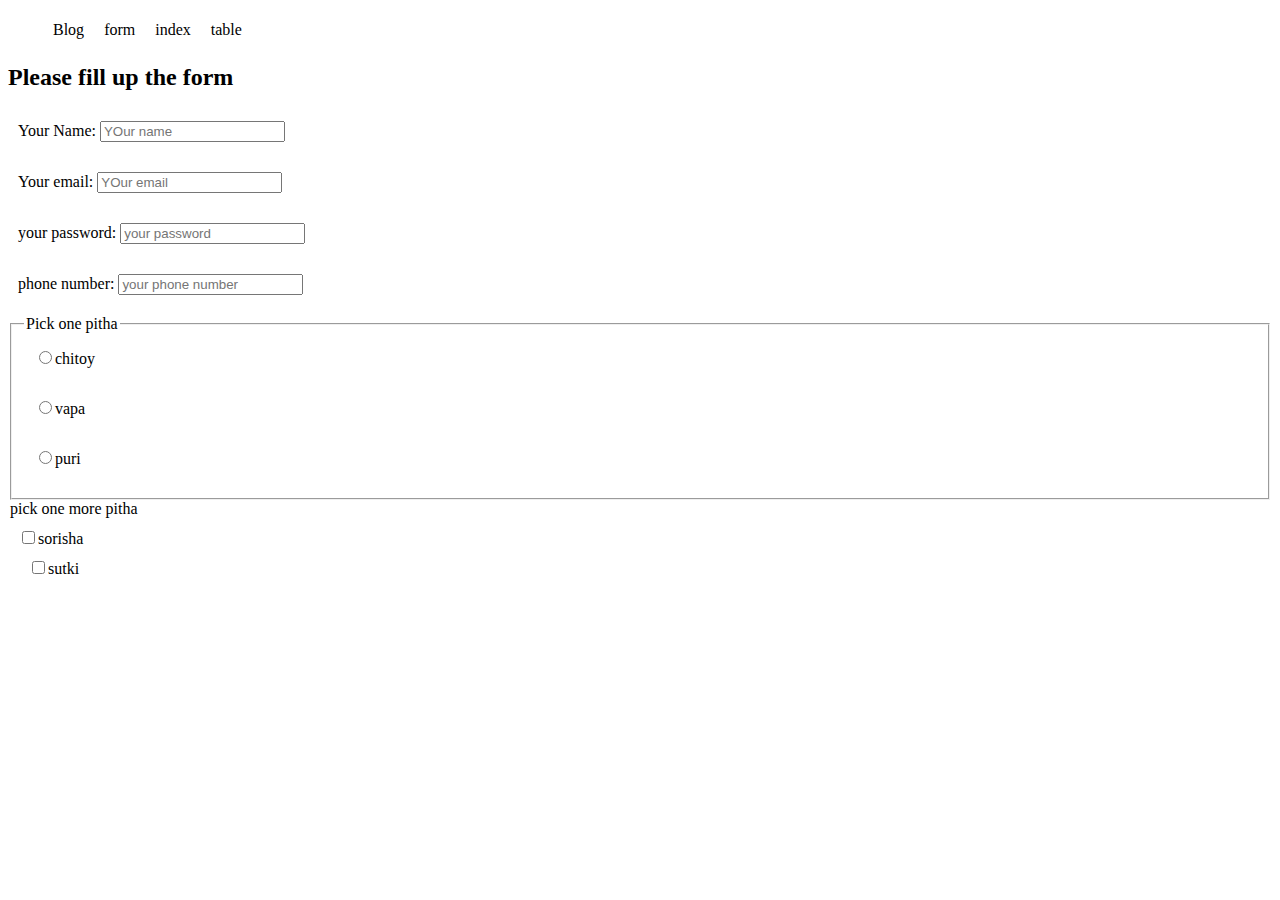
<file: from.html>
<!DOCTYPE html>
<html lang="en">
<head>
    <meta charset="UTF-8">
    <meta name="viewport" content="width=device-width, initial-scale=1.0">
    <title>jamaler er ma er pitha ghor</title>
    <style>
        label{
            display: block;
            margin-bottom: 10px;
            padding: 10px;

        }
    </style>
    <link rel="stylesheet" href="styles/nav.css">
</head>
<body>
    <header>
        <nav>
            <ul>
                <li><a href="vlog.html">Blog</a></li>
                <li><a href="from.html">form</a></li>
                <li><a href="index.html">index</a></li>
                <li><a href="table.html">table</a></li>
            </ul>
        </nav>
    </header>
    <main>
<section>
    <h2>Please fill up the form </h2>
    <form >
        <label for="">Your Name:
            <input type="text" placeholder="YOur name">
        </label>
        <label for="">Your email:
            <input type="text" name="" id="" placeholder="YOur email">
        </label>
        <label for="">
            your password:
            <input type="password" name="" id="" placeholder="your password">
        </label>
        <label for="">phone number:
            <input type="number" placeholder="your phone number" name="phone" id="phone number">
        </label>
<fieldset>
    <legend>Pick one pitha</legend>
    <label for="chitoy pitha">
        <input type="radio" name="pitha" id="chitoy">chitoy
    </label>

    <label for="vapa">
        <input type="radio" name="pitha" id="vapa">vapa
    </label>

    <label for="puri">
        <input type="radio" name="pitha" id="puri">puri
    </label>
</fieldset>


<legend>pick one more pitha</legend>
<label for="sorish">
    <input type="checkbox" name="vorta" id="sorisha">sorisha
    <label for="sutki">
        <input type="checkbox" name="vorta" id="sustki">sutki
    </label>
</label>

    </form>

</section>
    </main>
    <footer>

    </footer>
</body>
</html>
</file>
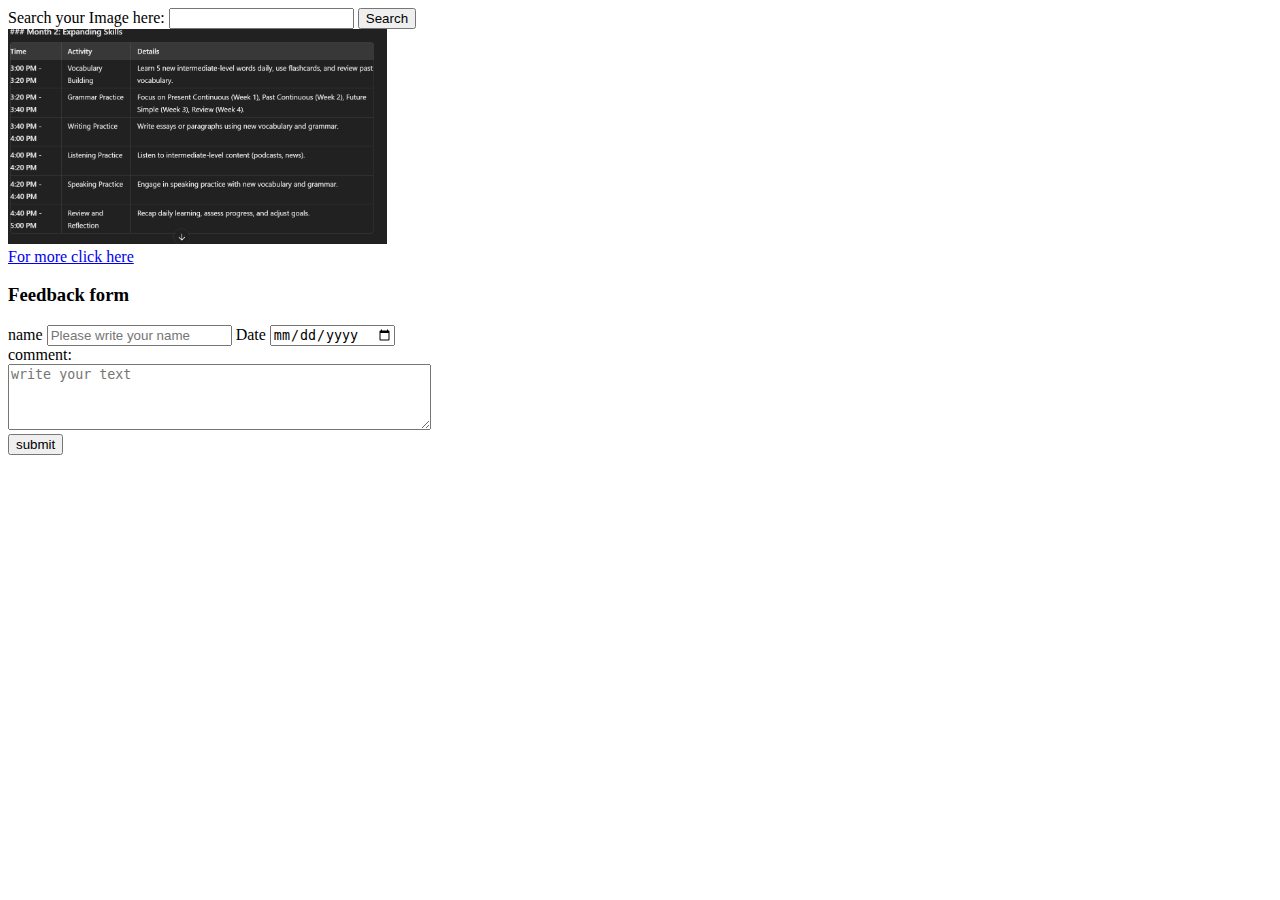
<file: practic.html>
<!DOCTYPE html>
<html lang="en">
<head>
    <meta charset="UTF-8">
    <meta name="viewport" content="width=device-width, initial-scale=1.0">
    <title>Task 1</title>
</head>
<body>
    <main>
        <section>
            <label >Search your Image here:
<input type="search" name="Search" id="Search">
<button>Search</button>
            </label>
        </section>
        <section>
            <img width="30%" height="30%" src="images/mont 2.png" alt="pic is not coming"><br>
            <a href="www.facebook.com">For more click here</a>
        </section>
        <section>
            <h3>Feedback form</h3>
            <form >
                <label>name
<input type="text" placeholder="Please write your name" name="name" id="name">
                </label>
                <label >Date
                    <input type="date" name="Date" id="date">
                </label><br>
                <label >comment:<br>
                  <textarea rows="4" cols="50" name="comment" id="comment" placeholder="write your text"></textarea>  
                </label><br>

                <button>submit</button>

            </form>
        </section>
    </main>
</body>
</html>
</file>
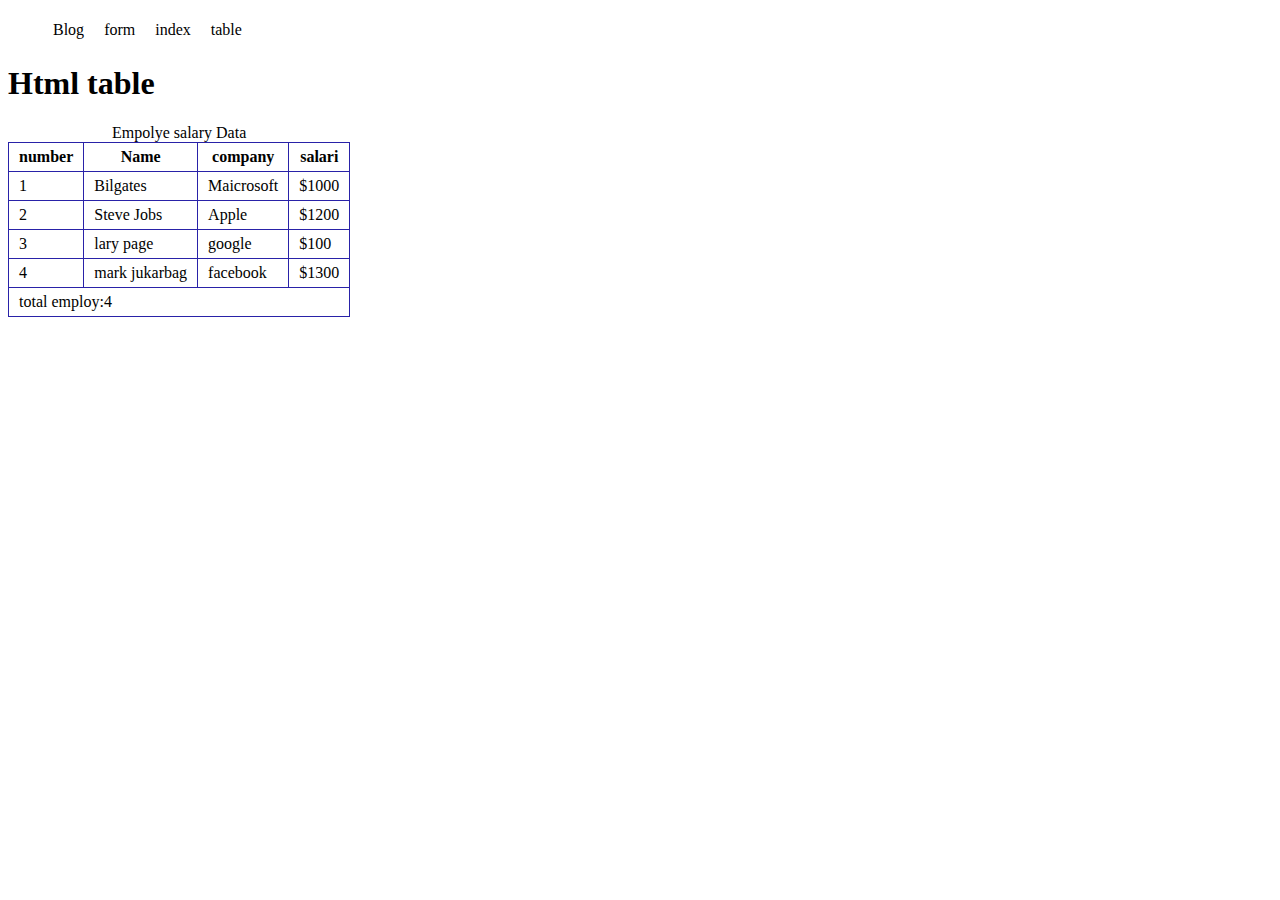
<file: table.html>
<!DOCTYPE html>
<html lang="en">

<head>
    <meta charset="UTF-8">
    <meta name="viewport" content="width=device-width, initial-scale=1.0">
    <title>Html table</title>
    <style>
        table {
            border-collapse: collapse;
        }

        td,
        th {
            border: 1px solid rgb(41, 34, 168);
            padding: 5px 10px;
        }
    </style>
    <link rel="stylesheet" href="styles/nav.css">
</head>

<body>
    <header>
        <nav>
            <ul>
                <li><a href="vlog.html">Blog</a></li>
                <li><a href="from.html">form</a></li>
                <li><a href="index.html">index</a></li>
                <li><a href="table.html">table</a></li>
            </ul>
        </nav>
    </header>
    <main>
        <h1>Html table</h1>
        <table>
            <caption>Empolye salary Data</caption>
            <thead>
                <tr>

                    <th>number</th>
                    <th>Name</th>
                    <th>company</th>
                    <th>salari</th>
                </tr>


            </thead>
            <tbody>
                <tr>
                    <td>1</td>
                    <td>Bilgates</td>
                    <td>Maicrosoft</td>
                    <td>$1000</td>
                </tr>
                <tr>
                    <td>2</td>
                    <td>Steve Jobs</td>
                    <td>Apple</td>
                    <td>$1200</td>
                </tr>
                <tr>
                    <td>3</td>
                    <td>lary page</td>
                    <td>google</td>
                    <td>$100</td>
                </tr>
                <td>4</td>
                <td>mark jukarbag</td>
                <td>facebook</td>
                <td>$1300</td>
            </tbody>
            <tfoot>
                <tr>
                    <td colspan="4">total employ:4</td>
                </tr>

            </tfoot>
        </table>
    </main>
</body>

</html>
</file>
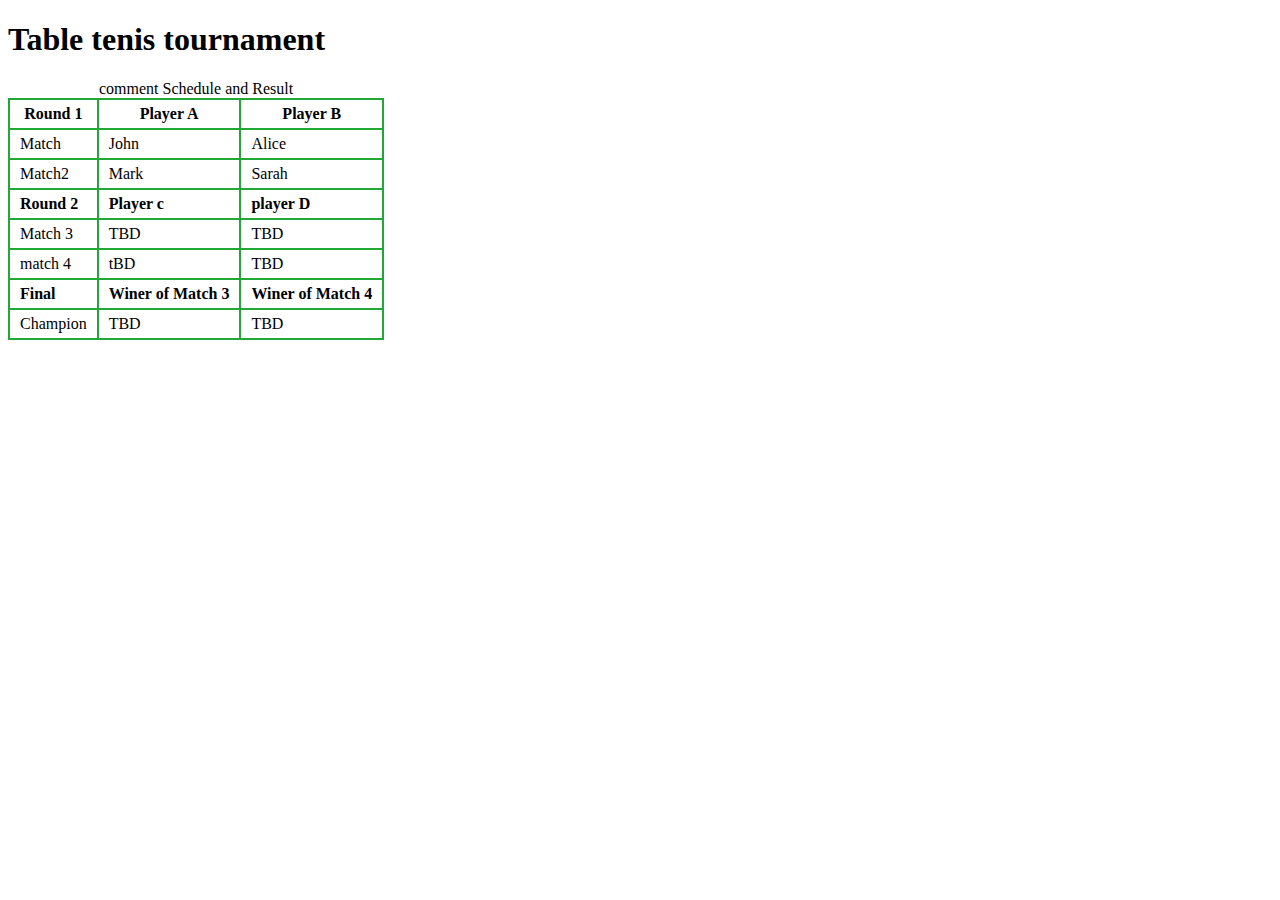
<file: table2.html>
<!DOCTYPE html>
<html lang="en">
<head>
    <meta charset="UTF-8">
    <meta name="viewport" content="width=device-width, initial-scale=1.0">
    <title>Table</title>
    <style>
        table{
            border-collapse: collapse;
        }
        td,th
         {
            border: 2px solid rgb(34, 168, 52);
            padding: 5px 10px;
        }
    </style>
</head>
<body>
    <div>
        <h1>Table tenis tournament</h1>
    </div>
    <table >
        <caption>
            comment Schedule and Result
        </caption>
<thead>
    <tr>
        <th >Round 1</th>
        <th>Player A</th>
        <th>Player B</th>
    </tr>

</thead>
<tbody>
    <tr>
        <td>Match</td>
        <td>John</td>
        <td>Alice</td>
    </tr>
    <tr>
        <td>Match2</td>
        <td>Mark</td>
        <td>Sarah</td>
    </tr>
    <tr>
        <td><strong>Round 2</strong></td>
        <td><strong>Player c</strong></td>
        <td><strong>player D</strong></td>
    </tr>
    <tr>
        <td>Match 3</td>
        <td>TBD</td>
        <td>TBD</td>
       
    </tr>
    <tr>
        <td>match 4</td>
        <td>tBD</td>
        <td>TBD</td>
        
    </tr>
    <tr>
        <td><strong>Final</strong></td>
        <td><strong>Winer of Match 3</strong></td>
        <td><strong>Winer of Match 4</strong></td>
       
    </tr>
    <tr>
        <td>Champion</td>
        <td>TBD</td>
        <td>TBD</td>
        
    </tr>

</tbody>
<tfoot>

</tfoot>

    </table>
</body>
</html>
</file>
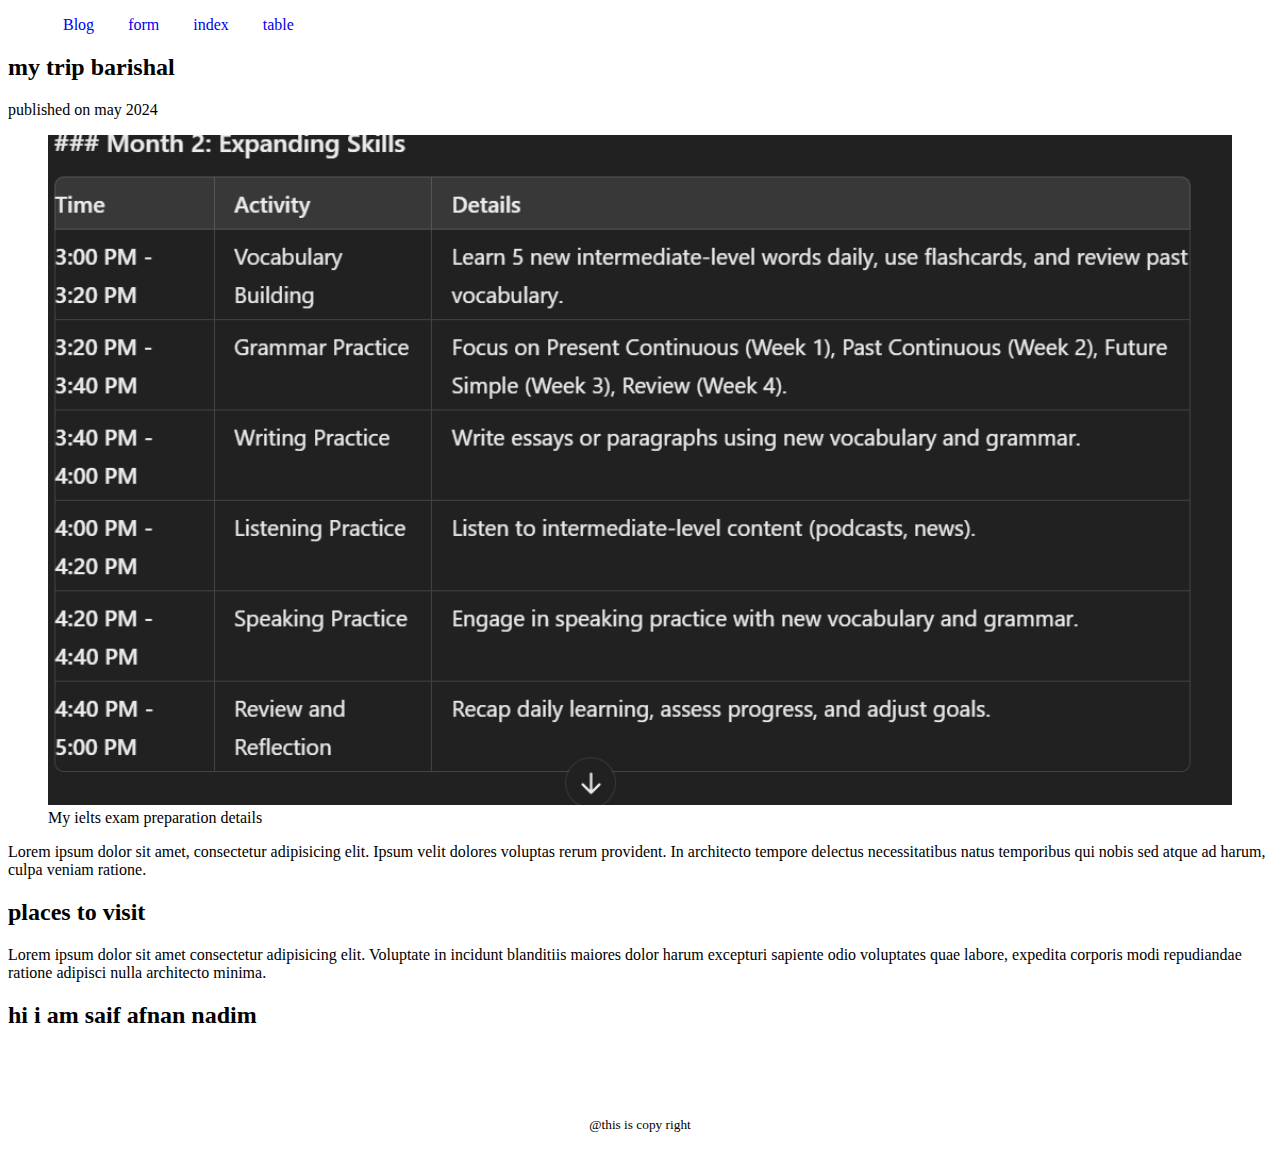
<file: vlog.html>
<!DOCTYPE html>
<html lang="en">
<head>
    <meta charset="UTF-8">
    <meta name="viewport" content="width=device-width, initial-scale=1.0">
    <title>My blog</title>
    <link rel="stylesheet" href="styles/style.css">
</head>
<body>
    <header>
        <nav>
            <ul>
                <li><a href="vlog.html">Blog</a></li>
                <li><a href="from.html">form</a></li>
                <li><a href="index.html">index</a></li>
                <li><a href="table.html">table</a></li>
            </ul>
        </nav>
    </header>
    <main>
        <article>
            <header>
                <h2>my trip barishal</h2>
                <p>published on <time datetime="2028-05-02">may 2024</time></p>
            </header>
            <figure>
                <img width="100%" src="images/mont 2.png" alt="">
            <figcaption>My ielts exam preparation details</figcaption>
            </figure>
            <section>
                <p>Lorem ipsum dolor sit amet, consectetur adipisicing elit. Ipsum velit dolores voluptas rerum provident. In architecto tempore delectus necessitatibus natus temporibus qui nobis sed atque ad harum, culpa veniam ratione.</p>
            </section>
            <section>
                <h2>places to visit</h2>
                <p>Lorem ipsum dolor sit amet consectetur adipisicing elit. Voluptate in incidunt blanditiis maiores dolor harum excepturi sapiente odio voluptates quae labore, expedita corporis modi repudiandae ratione adipisci nulla architecto minima.</p>
            </section>
            <section>
                <h2>hi i am saif afnan nadim</h2>

            </section>
        </article>

    </main>

    <footer>
<p> <small>@this is copy right</small></p>
    </footer>
    
</body>
</html>
</file>
<file: styles/nav.css>
nav >ul{
   display: flex; 
}
nav li{
    text-decoration: none;
    margin-right: 10px;
    padding: 5px;
    list-style: none;
}
nav li a{
    text-decoration: none;
    color: black;
}
nav li:hover{
    background-color: lawngreen;
}
</file>
<file: styles/style.css>
nav>ul>li{
    display: inline;
    text-decoration: none;
    margin: 15px;
}
nav li>a{
    text-decoration: none;
}
footer{
    text-align: center;
    padding-top: 50px;
}
</file>
